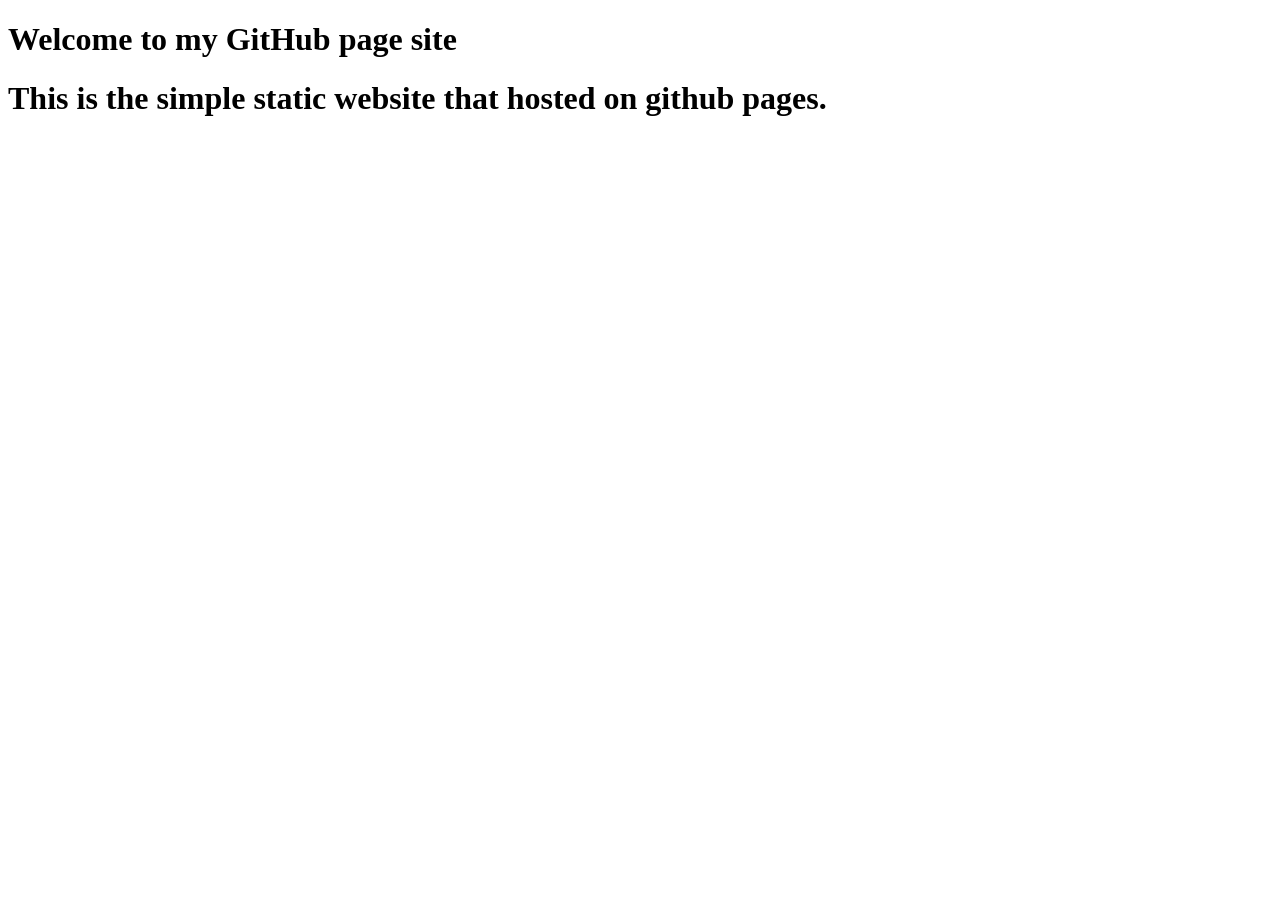
<file: index.html>
<!DOCTYPE html>
<html lang="en">
<head>
    <title>hosting using github pages</title>
</head>
<body>
  <h1>Welcome to my GitHub page site</h1>
  <h1>
  This is the simple static website that hosted on github pages. </h1>
</body>
</html>
</file>
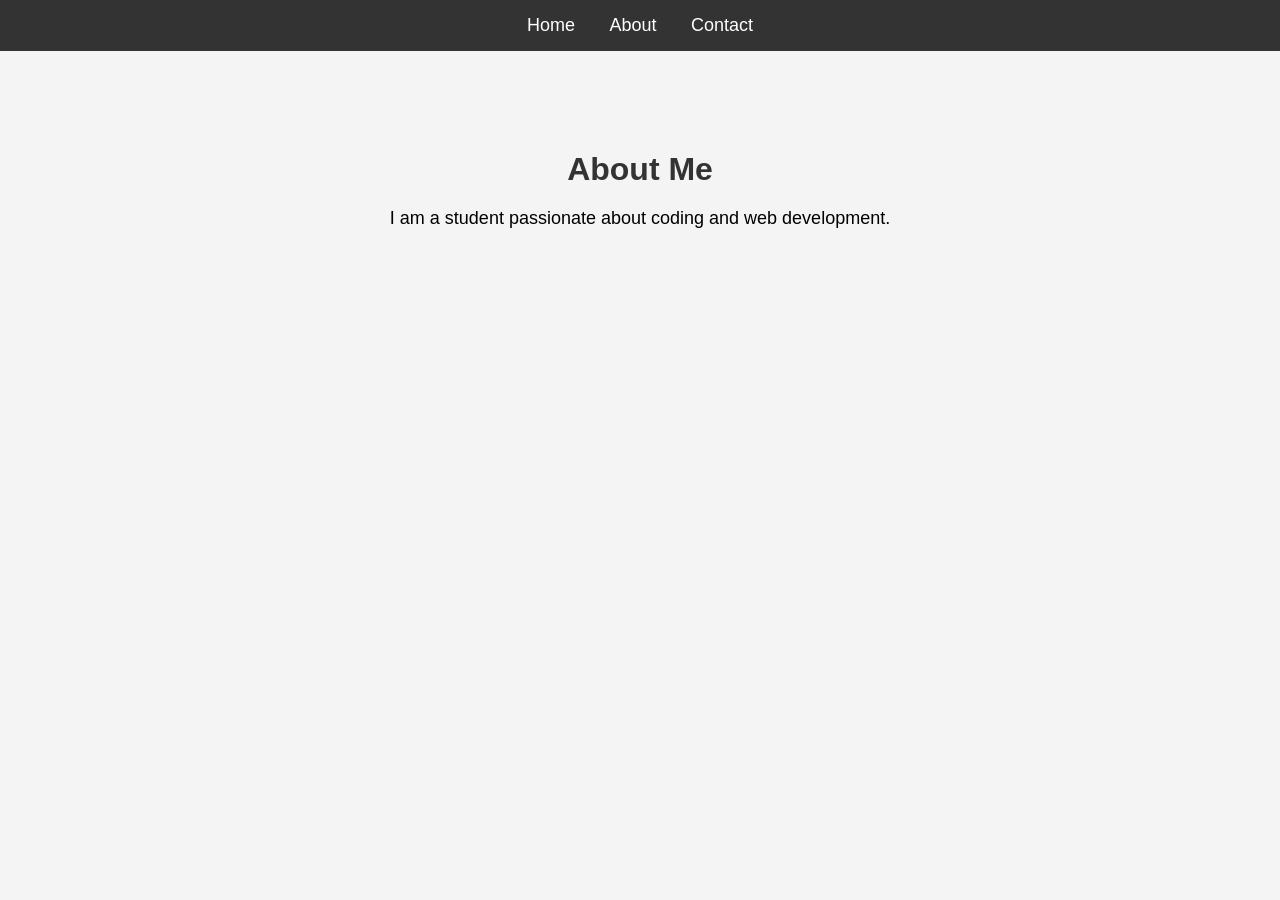
<file: about.html>
<!DOCTYPE html>
<html>
<head>
    <title>About Me</title>
    <link rel="stylesheet" href="style.css">
</head>
<body>

    <nav>
        <a href="index.html">Home</a>
        <a href="about.html">About</a>
        <a href="contact.html">Contact</a>
    </nav>

    <div class="container">
        <h1>About Me</h1>
        <p>I am a student passionate about coding and web development.</p>
    </div>

</body>
</html>
</file>
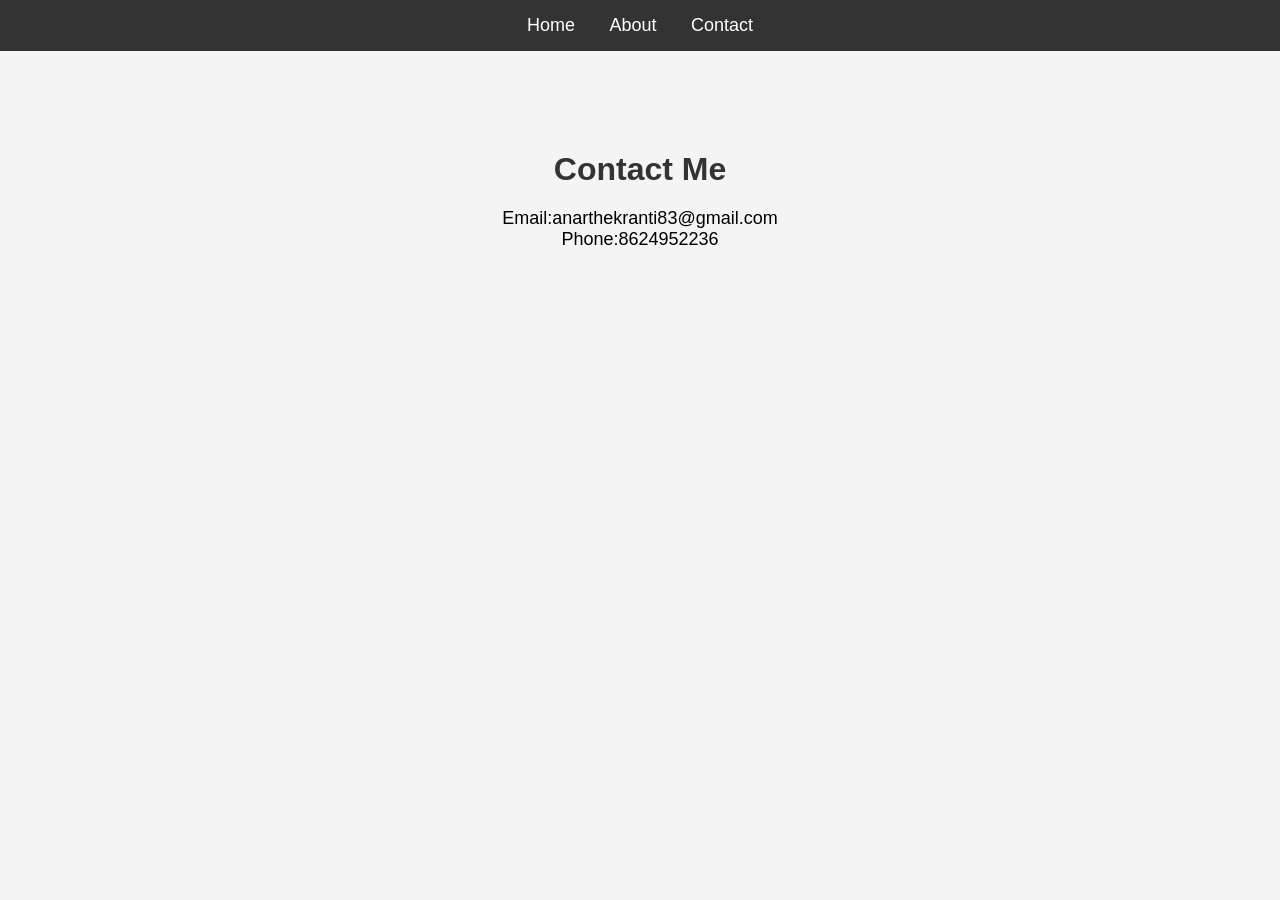
<file: contact.html>
<!DOCTYPE html>
<html>
<head>
    <title>Contact</title>
    <link rel="stylesheet" href="style.css">
</head>
<body>

    <nav>
        <a href="index.html">Home</a>
        <a href="about.html">About</a>
        <a href="contact.html">Contact</a>
    </nav>

    <div class="container">
        <h1>Contact Me</h1>
        <p>Email:anarthekranti83@gmail.com</p>
        <p>Phone:8624952236</p>
    </div>

</body>
</html>
</file>
<file: style.css>
*{
    margin:0;
    padding:0;
    box-sizing:border-box;
}

body{
    font-family:Arial, sans-serif;
    background:#f4f4f4;
}

nav{
    background:#333;
    padding:15px;
    text-align:center;
}

nav a{
    color:white;
    text-decoration:none;
    margin:0 15px;
    font-size:18px;
}

nav a:hover{
    color:yellow;
}

.container{
    text-align:center;
    margin-top:100px;
}

h1{
    color:#333;
    margin-bottom:20px;
}

p{
    font-size:18px;
}
</file>
